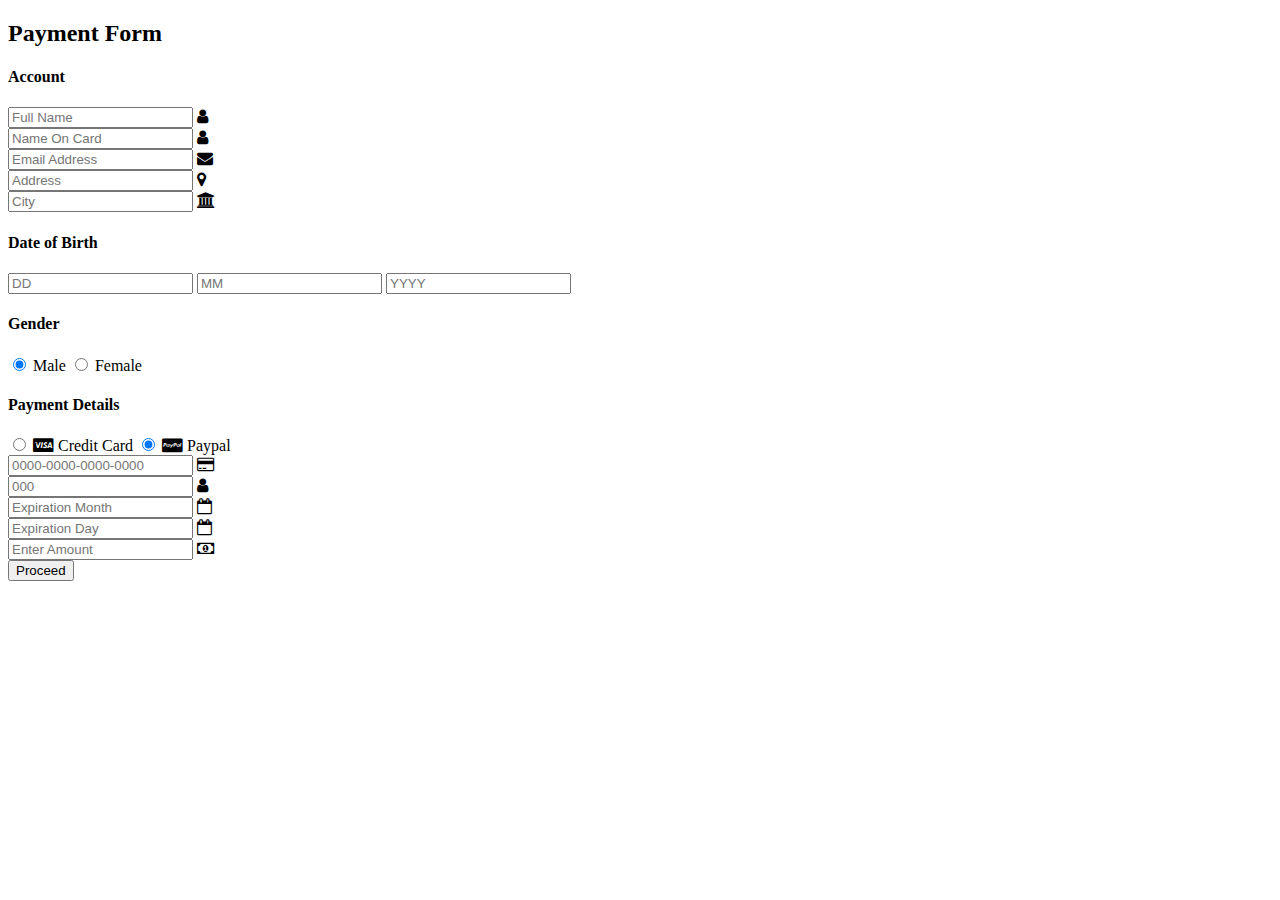
<file: WebDeevv/checkout.html>
<!DOCTYPE html>
<html>
<head>
    <meta charset="UTF-8" />
    <meta name="viewport" content="width=device-width, inital-scale=1.0">
    <title>Payment</title>
    <link rel="stylesheet" href="C:\Users\asus\Desktop\WebDeevv/checkout.css">
    <link rel="stylesheet" href="http://maxcdn.bootstrapcdn.com/font-awesome/4.2.0/css/font-awesome.min.css">
</head>
<body>
    <div class="wrapper">
        <h2>Payment Form</h2>
        <form action="" method="POST">

            <!--Account Info Start-->
            <h4>Account</h4>
            <div class="input_group">
                <div class="input_box">
                    <input type="text" placeholder="Full Name" required class="name">
                    <i class="fa fa-user icon"></i>
                </div>
                <div class="input_box">
                    <input type="text" placeholder="Name On Card" required class="name">
                    <i class="fa fa-user icon"></i>
                </div>
            </div>
            <div class="input_group">
                <div class="input_box">
                    <input type="email" placeholder="Email Address" required class="name">
                    <i class="fa fa-envelope icon"></i>
                </div>
                <div class="input_box">
                    <input type="text" placeholder="Address" required class="name">
                    <i class="fa fa-map-marker icon" aria-hidden="true"></i>
                </div>
            </div>
            <div class="input_group">
                <div class="input_box">
                    <input type="text" placeholder="City" required class="name">
                    <i class="fa fa-institution icon"></i>
                </div>
            </div>
            <!--Account Info End-->

            <!--DOB & Gender Start-->
            <div class="input_group">
                <div class="input_box">
                    <h4>Date of Birth</h4>
                    <input type="text" placeholder="DD" require class="dob">
                    <input type="text" placeholder="MM" require class="dob">
                    <input type="text" placeholder="YYYY" require class="dob">
                </div>
                <div class="input_box">
                    <h4>Gender</h4>
                    <input type="radio" class="radio" name="gender" required id="b1" checked>
                    <label for="b1">Male</label>
                    <input type="radio" class="radio" name="gender" required id="b2">
                    <label for="b2">Female</label>
                </div>
            </div>
            <!--DOB & Gender End-->

            <!--Payment Details Start-->
            <div class="input_group">
                <div class="input_box">
                    <h4>Payment Details</h4>
                    <input type="radio" name="pay" class="radio" id="bc1" checked>
                    <label for="bc1"><span>
                        <i class="fa fa-cc-visa"></i> Credit Card
                    </span></label>
                    <input type="radio" name="pay" class="radio" id="bc2" checked>
                    <label for="bc2"><span>
                        <i class="fa fa-cc-paypal"></i> Paypal
                    </span></label>
                </div>
            </div>
            <div class="input_group">
                <div class="input_box">
                    <input type="tel" class="name" placeholder="0000-0000-0000-0000" required>
                    <i class="fa fa-credit-card icon"></i>
                </div>
            </div>
            <div class="input_group">
                <div class="input_box">
                    <input type="number" class="name" placeholder="000" required>
                    <i class="fa fa-user icon"></i>
                </div>
            </div>
            <div class="input_group">
                <div class="input_box">
                    <input type="number" class="name" placeholder="Expiration Month" required>
                    <i class="fa fa-calendar-o icon"></i>
                </div>
            </div>
            <div class="input_group">
                <div class="input_box">
                    <input type="number" class="name" placeholder="Expiration Day" required>
                    <i class="fa fa-calendar-o icon"></i>
                </div>
            </div>
            <div class="input_box">
                <input type="number" class="name" placeholder="Enter Amount" required>
                    <i class="fa fa-money icon"></i>
            </div>
            <div class="input_group">
                <div class="input_box">
                    <button type="submit">Proceed</button>
                </div>      
            </div>

            <!--Payment Details End-->
        </form>
    </div>
</body>
</html>
</file>
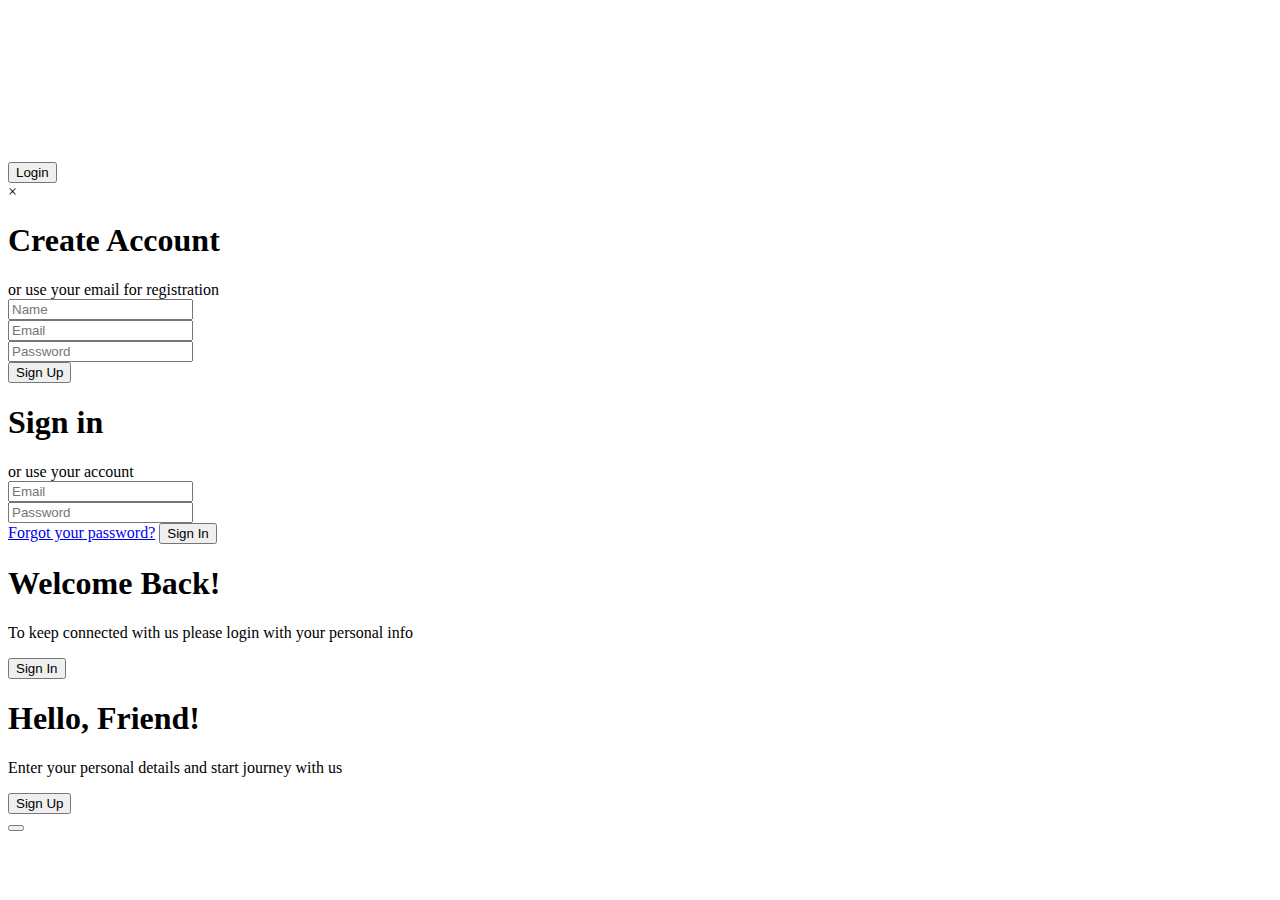
<file: WebDeevv/Sliding_signIn_Up.html>
<!DOCTYPE html>
<html lang="en">
<head>
    <meta charset="UTF-8">
    <meta http-equiv="X-UA-Compatible" content="IE=edge">
    <meta name="viewport" content="width=device-width, initial-scale=1.0">
    <title>Sign in || Sign up from</title>
     <!-- font awesome icons -->
     <link rel="stylesheet" href="https://cdnjs.cloudflare.com/ajax/libs/font-awesome/6.1.1/css/all.min.css" integrity="sha512-KfkfwYDsLkIlwQp6LFnl8zNdLGxu9YAA1QvwINks4PhcElQSvqcyVLLD9aMhXd13uQjoXtEKNosOWaZqXgel0g==" crossorigin="anonymous" referrerpolicy="no-referrer" />
    <!-- css stylesheet -->
    <link rel="stylesheet" href="C:\Users\asus\Desktop/WebDeevv/style.css">
</head>
<body>
    <video autoplay loop muted plays-inline class="background-clip">
        <source src="C:\Users\asus\Desktop/WebDeevv/WebDevVideoBg.mp4">
    </video>
<div class="center">
      <button id="show-login">Login</button>
</div>
 <div class="popup">
    <div class="close-btn">&times;
</div>
    <div class="container" id="container">
        <div class="form-container sign-up-container">
            <form action="#">
                <h1>Create Account</h1>
                <div class="social-container">
                    <a href="#" class="social"><i class="fab fa-facebook-f"></i></a>
                    <a href="#" class="social"><i class="fab fa-google-plus-g"></i></a>
                    <a href="#" class="social"><i class="fab fa-linkedin-in"></i></a>
                </div>
                <span>or use your email for registration</span>
                <div class="infield">
                    <input type="text" placeholder="Name" />
                    <label></label>
                </div>
                <div class="infield">
                    <input type="email" placeholder="Email" name="email"/>
                    <label></label>
                </div>
                <div class="infield">
                    <input type="password" placeholder="Password" />
                    <label></label>
                </div>
                <button>Sign Up</button>
            </form>
        </div>

        <div class="form-container sign-in-container">
            <form action="#">
                <h1>Sign in</h1>
                <div class="social-container">
                    <a href="#" class="social"><i class="fab fa-facebook-f"></i></a>
                    <a href="#" class="social"><i class="fab fa-google-plus-g"></i></a>
                    <a href="#" class="social"><i class="fab fa-linkedin-in"></i></a>
                </div>
                <span>or use your account</span>
                <div class="infield">
                    <input type="email" placeholder="Email" name="email"/>
                    <label></label>
                </div>
                <div class="infield">
                    <input type="password" placeholder="Password" />
                    <label></label>
                </div>
                <a href="#" class="forgot">Forgot your password?</a>
                <button>Sign In</button>
            </form>
        </div>

        <div class="overlay-container" id="overlayCon">
            <div class="overlay">
                <div class="overlay-panel overlay-left">
                    <h1>Welcome Back!</h1>
                    <p>To keep connected with us please login with your personal info</p>
                    <button>Sign In</button>
                </div>
                <div class="overlay-panel overlay-right">
                    <h1>Hello, Friend!</h1>
                    <p>Enter your personal details and start journey with us</p>
                    <button>Sign Up</button>
                </div>
            </div>
            <button id="overlayBtn"></button>
        </div>
    </div>
    
    <!-- js code -->
    <script>
        const container = document.getElementById('container');
        const overlayCon = document.getElementById('overlayCon');
        const overlayBtn = document.getElementById('overlayBtn');

        overlayBtn.addEventListener('click', ()=> {
            container.classList.toggle('right-panel-actve');

            overlayBtn.classList.remove('btnScaled');
            window.requestAnimationFrame(()=> { 
                overlayBtn.classList.add('btnScaled');
            })
        });
        document.querySelector(".popup").classList.add("active");
        document.querySelector("#show-login").addEventListener("click", function(){
             document.querySelector(".popup").classList.add("active");
        });
        document.querySelector(".popup .close-btn").addEventListener("click", function(){
            document.querySelector(".popup").classList.remove("active");
        });
    </script>

</body>
</html>
</file>
